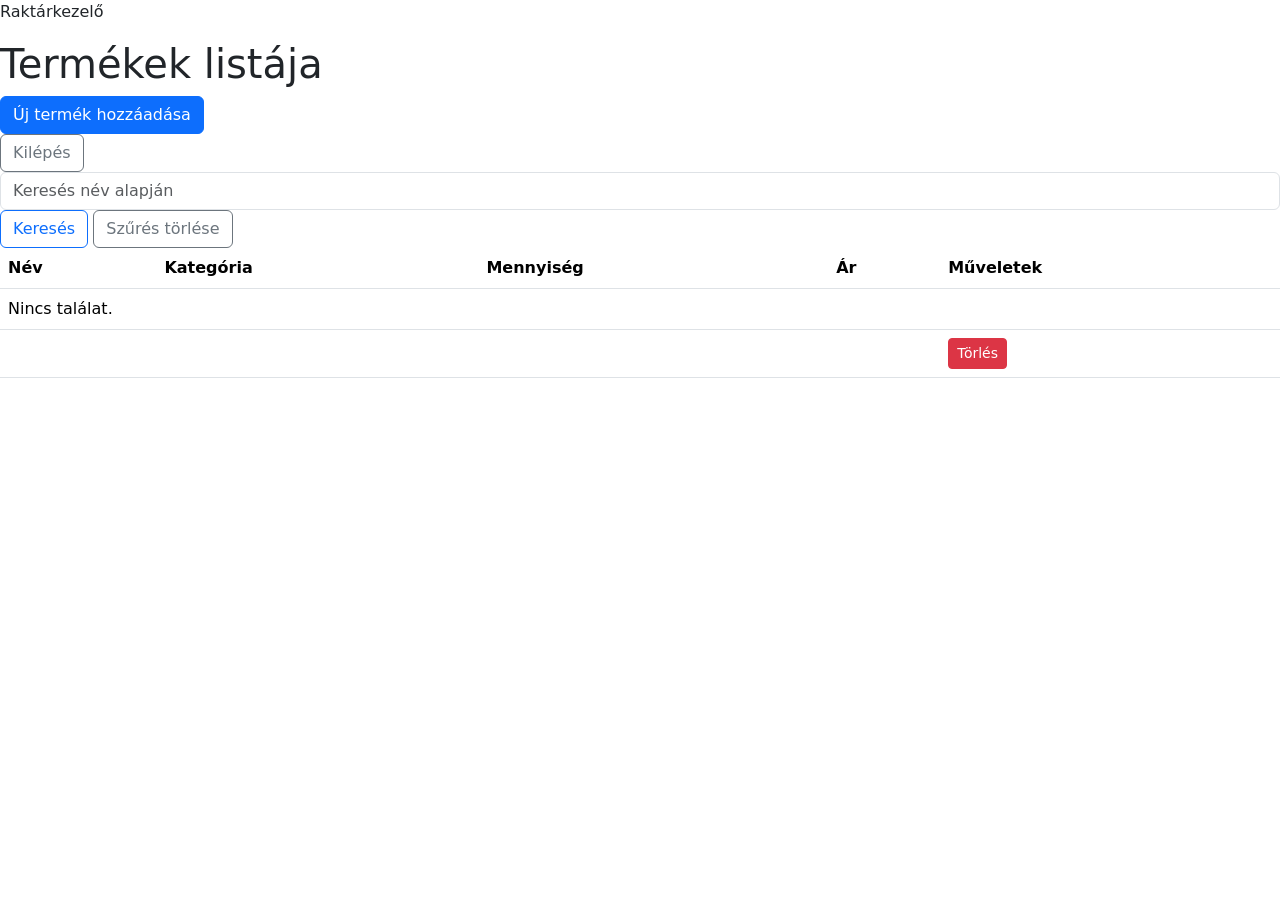
<file: warehouse/src/main/resources/templates/index.html>
<!DOCTYPE html>
<!-- Thymeleaf sablon a raktarkezelo fooldalanak megjelenitesehez. -->
<html xmlns:th="http://www.thymeleaf.org">
<head>
    <!-- Alap karakterkodolas es a bongeszoful cime. -->
    <meta charset="UTF-8">
    <title>Raktárkezelő</title>
    <!-- Bootstrap alap stilusok es a sajat alkalmazas-stiluslap betoltese. -->
    <link rel="stylesheet" href="https://cdn.jsdelivr.net/npm/bootstrap@5.3.0/dist/css/bootstrap.min.css">
    <link rel="stylesheet" th:href="@{/css/styles.css}">
</head>
<body>
<!-- A teljes fooldali tartalom kozponti kontenere. -->
<main class="app-shell">
    <!-- Fejlec: oldal cim, uj termek gomb es kijelentkezes. -->
    <header class="page-header">
        <div>
            <p class="page-kicker">Raktárkezelő</p>
            <h1>Termékek listája</h1>
        </div>
        <div class="header-actions">
            <!-- Link az uj termek felviteli urlapjara. -->
            <a th:href="@{/showNewProductForm}" class="btn btn-primary">Új termék hozzáadása</a>
            <!-- Kijelentkezes POST keressel, CSRF tokennel vedve. -->
            <form th:action="@{/logout}" method="post">
                <input type="hidden" th:name="${_csrf.parameterName}" th:value="${_csrf.token}">
                <button type="submit" class="btn btn-outline-secondary">Kilépés</button>
            </form>
        </div>
    </header>

    <!-- Keresosav, amely nev alapjan szuri a termeklistat. -->
    <section class="toolbar">
        <form th:action="@{/}" method="get" class="search-form">
            <input type="text" name="keyword" class="form-control" placeholder="Keresés név alapján"
                   th:value="${keyword}">
            <button type="submit" class="btn btn-outline-primary">Keresés</button>
            <!-- Csak akkor jelenik meg, ha aktiv keresoszo van. -->
            <a th:href="@{/}" class="btn btn-outline-secondary"
               th:if="${keyword != null and !keyword.isEmpty()}">Szűrés törlése</a>
        </form>
    </section>

    <!-- Termektabla: a controllerbol kapott products listat jeleniti meg. -->
    <section class="table-panel">
        <table class="table inventory-table">
            <thead>
                <!-- A tablazat oszlopainak fejlecei. -->
                <tr>
                    <th>Név</th>
                    <th>Kategória</th>
                    <th>Mennyiség</th>
                    <th>Ár</th>
                    <th>Műveletek</th>
                </tr>
            </thead>
            <tbody>
                <!-- Ures talalati uzenet, ha kereses volt, de nincs megfelelo termek. -->
                <tr th:if="${keyword != null and !keyword.isEmpty() and #lists.isEmpty(products)}">
                    <td colspan="5" class="empty-state">Nincs találat.</td>
                </tr>
                <!-- Egy sor minden termekhez; a th:text kicsereli a cellak tartalmat a termek adataira. -->
                <tr th:each="product : ${products}">
                    <td class="product-name" th:text="${product.name}"></td>
                    <td><span class="category-badge" th:text="${product.category}"></span></td>
                    <td th:text="${product.quantity}"></td>
                    <td th:text="${product.price}"></td>
                    <td>
                        <!-- Torles link az adott termek id-javal. -->
                        <a th:href="@{/deleteProduct/{id}(id=${product.id})}" class="btn btn-danger btn-sm">Törlés</a>
                    </td>
                </tr>
            </tbody>
        </table>
    </section>
</main>
</body>
</html>
</file>
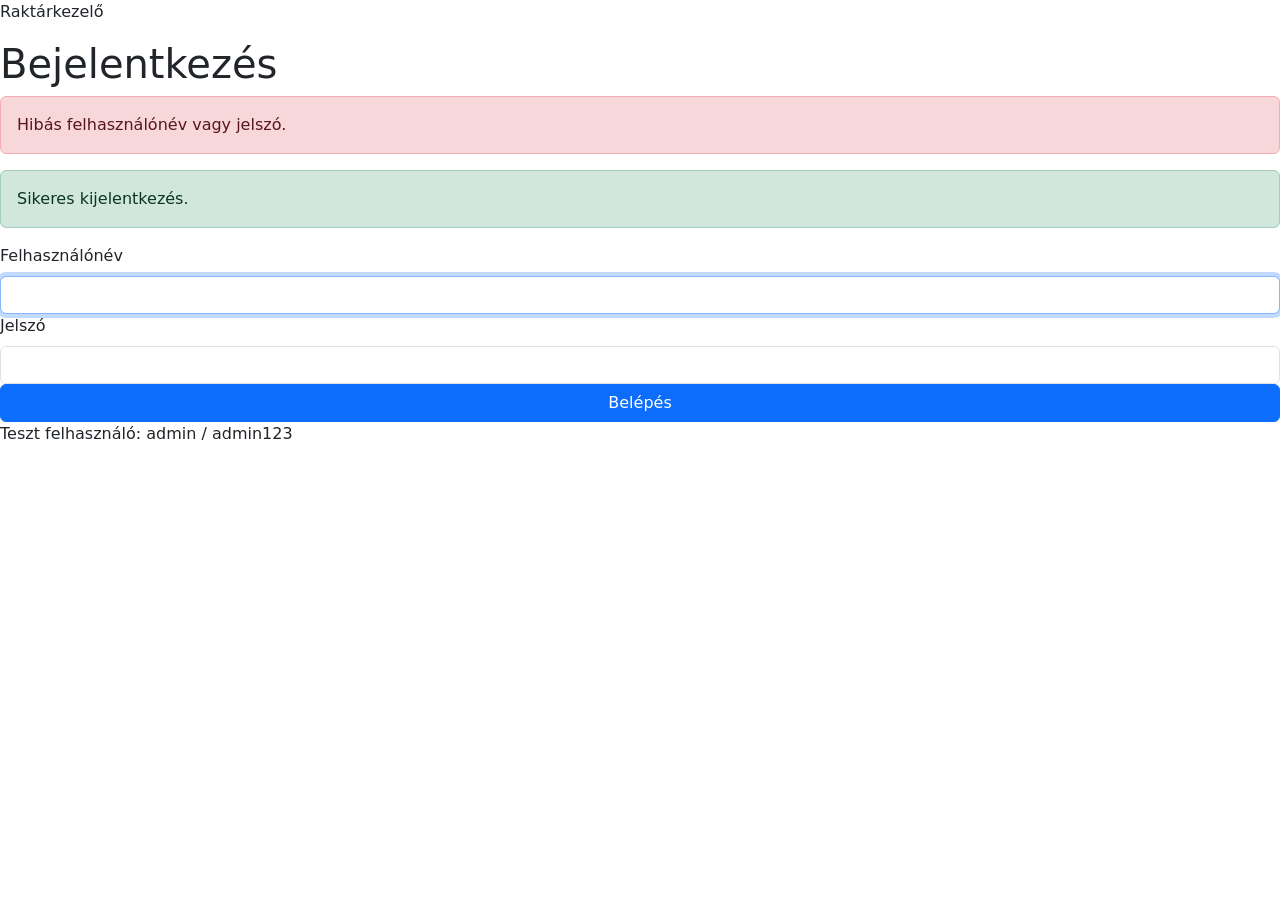
<file: warehouse/src/main/resources/templates/login.html>
<!DOCTYPE html>
<!-- Thymeleaf sablon a sajat bejelentkezesi oldalhoz. -->
<html xmlns:th="http://www.thymeleaf.org">
<head>
    <!-- Alap metaadatok es stiluslapok. -->
    <meta charset="UTF-8">
    <title>Bejelentkezés</title>
    <link rel="stylesheet" href="https://cdn.jsdelivr.net/npm/bootstrap@5.3.0/dist/css/bootstrap.min.css">
    <link rel="stylesheet" th:href="@{/css/styles.css}">
</head>
<body>
<!-- Teljes kepernyos kozepre igazitas a login panelhez. -->
<main class="login-shell">
    <!-- A bejelentkezesi kartya tartalmazza az uzeneteket es az urlapot. -->
    <section class="login-panel">
        <p class="page-kicker">Raktárkezelő</p>
        <h1>Bejelentkezés</h1>

        <!-- Sikertelen belepesnel a Spring Security error parametert ad az URL-hez. -->
        <div th:if="${param.error}" class="alert alert-danger">
            Hibás felhasználónév vagy jelszó.
        </div>
        <!-- Kijelentkezes utan logout parameter jelzi a sikeres kilepest. -->
        <div th:if="${param.logout}" class="alert alert-success">
            Sikeres kijelentkezés.
        </div>

        <!-- A Spring Security alapertelmezetten username es password mezoket var. -->
        <form th:action="@{/login}" method="post" class="login-form">
            <!-- CSRF token a bejelentkezesi POST kereshez. -->
            <input type="hidden" th:name="${_csrf.parameterName}" th:value="${_csrf.token}">
            <div class="form-group">
                <!-- Felhasznalonev mezo, automatikus fokuszszal. -->
                <label class="form-label" for="username">Felhasználónév</label>
                <input id="username" name="username" type="text" class="form-control" autocomplete="username" autofocus>
            </div>
            <div class="form-group">
                <!-- Jelszo mezo, amely a bongeszonek jelzi, hogy aktualis jelszot ker. -->
                <label class="form-label" for="password">Jelszó</label>
                <input id="password" name="password" type="password" class="form-control" autocomplete="current-password">
            </div>
            <!-- Az urlap elkuldese elinditja a Spring Security hitelesitest. -->
            <button type="submit" class="btn btn-primary w-100">Belépés</button>
        </form>

        <!-- Fejlesztoi segitseg: mutatja a memoriaban beallitott teszt felhasznalot. -->
        <p class="login-hint">Teszt felhasználó: admin / admin123</p>
    </section>
</main>
</body>
</html>
</file>
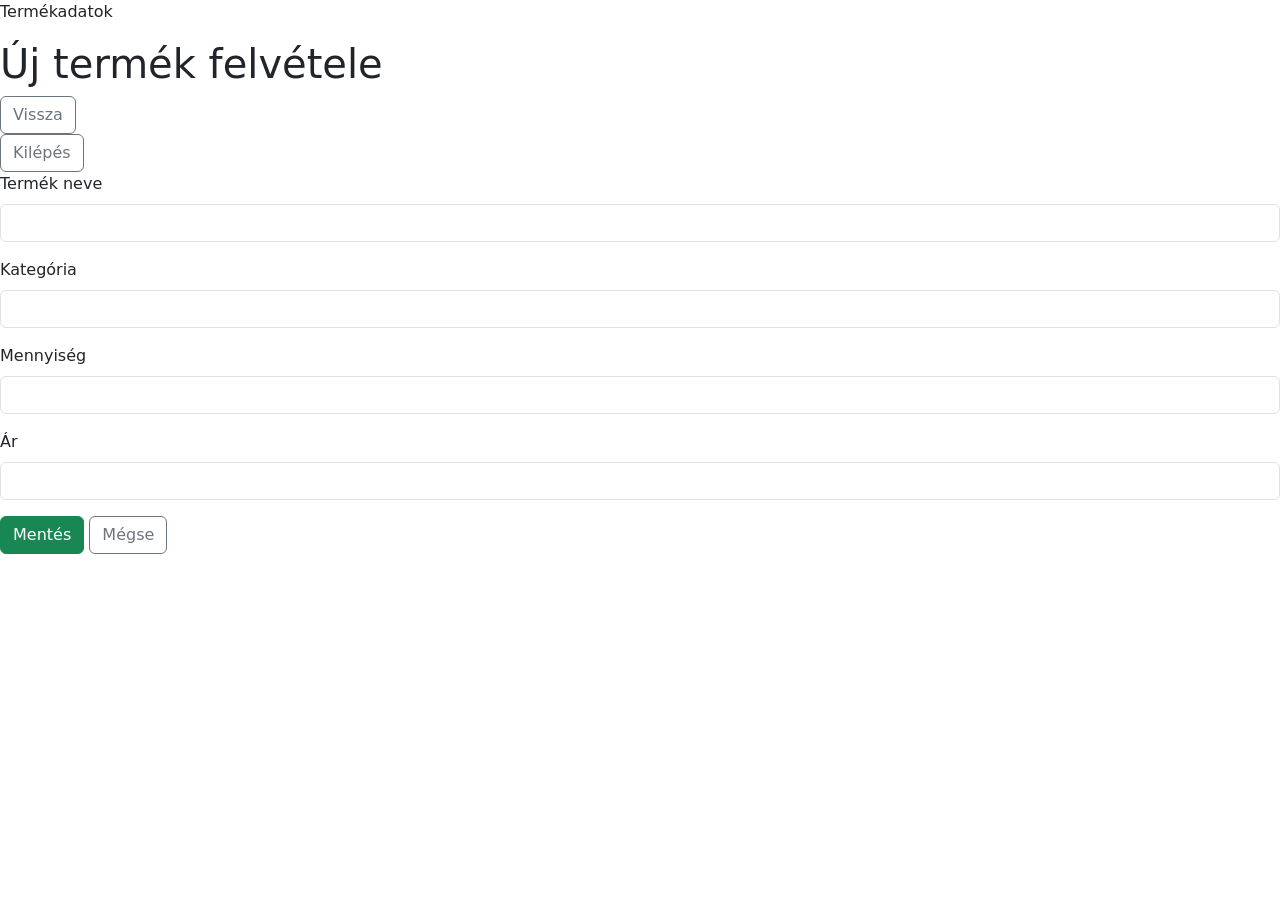
<file: warehouse/src/main/resources/templates/new_product.html>
<!DOCTYPE html>
<!-- Thymeleaf sablon az uj termek felviteli urlapjahoz. -->
<html xmlns:th="http://www.thymeleaf.org">
<head>
    <!-- Alap metaadatok es stiluslapok. -->
    <meta charset="UTF-8">
    <title>Új termék</title>
    <link rel="stylesheet" href="https://cdn.jsdelivr.net/npm/bootstrap@5.3.0/dist/css/bootstrap.min.css">
    <link rel="stylesheet" th:href="@{/css/styles.css}">
</head>
<body>
<!-- Szukebb oldal-kontener, mert itt csak egy urlap van. -->
<main class="app-shell app-shell-narrow">
    <!-- Fejlec: oldal cim, vissza link es kijelentkezes. -->
    <header class="page-header">
        <div>
            <p class="page-kicker">Termékadatok</p>
            <h1>Új termék felvétele</h1>
        </div>
        <div class="header-actions">
            <!-- Visszavisz a termeklistara mentes nelkul. -->
            <a th:href="@{/}" class="btn btn-outline-secondary">Vissza</a>
            <!-- Biztonsagos kijelentkezes CSRF tokennel. -->
            <form th:action="@{/logout}" method="post">
                <input type="hidden" th:name="${_csrf.parameterName}" th:value="${_csrf.token}">
                <button type="submit" class="btn btn-outline-secondary">Kilépés</button>
            </form>
        </div>
    </header>

    <!-- Az urlap a Product objektumhoz van kotve, es POST-tal kuldi a /saveProduct utvonalra. -->
    <form th:action="@{/saveProduct}" th:object="${product}" method="POST" class="form-panel">
        <!-- CSRF token a Spring Security vedelmehez. -->
        <input type="hidden" th:name="${_csrf.parameterName}" th:value="${_csrf.token}">
        <!-- Termeknev mezo es a hozza tartozo validacios hibauzenet. -->
        <div class="form-group">
            <label class="form-label">Termék neve</label>
            <input type="text" th:field="*{name}" class="form-control">
            <p th:if="${#fields.hasErrors('name')}" th:errors="*{name}" class="text-danger"></p>
        </div>
        <!-- Kategoria mezo es hibauzenet. -->
        <div class="form-group">
            <label class="form-label">Kategória</label>
            <input type="text" th:field="*{category}" class="form-control">
            <p th:if="${#fields.hasErrors('category')}" th:errors="*{category}" class="text-danger"></p>
        </div>
        <!-- A mennyiseg es ar mezok ketoszlopos racsban jelennek meg nagyobb kijelzon. -->
        <div class="form-grid">
            <div class="form-group">
                <!-- Mennyiseg: legalabb 1, es a backend validacio is ellenorzi. -->
                <label class="form-label">Mennyiség</label>
                <input type="number" min="1" th:field="*{quantity}" class="form-control">
                <p th:if="${#fields.hasErrors('quantity')}" th:errors="*{quantity}" class="text-danger"></p>
            </div>
            <div class="form-group">
                <!-- Ar: tizedes ertek is megadhato, minimum 0.01. -->
                <label class="form-label">Ár</label>
                <input type="number" min="0.01" step="0.01" th:field="*{price}" class="form-control">
                <p th:if="${#fields.hasErrors('price')}" th:errors="*{price}" class="text-danger"></p>
            </div>
        </div>
        <!-- Urlap muveletek: mentes vagy visszalepes a listara. -->
        <div class="form-actions">
            <button type="submit" class="btn btn-success">Mentés</button>
            <a th:href="@{/}" class="btn btn-outline-secondary">Mégse</a>
        </div>
    </form>
</main>
</body>
</html>
</file>
